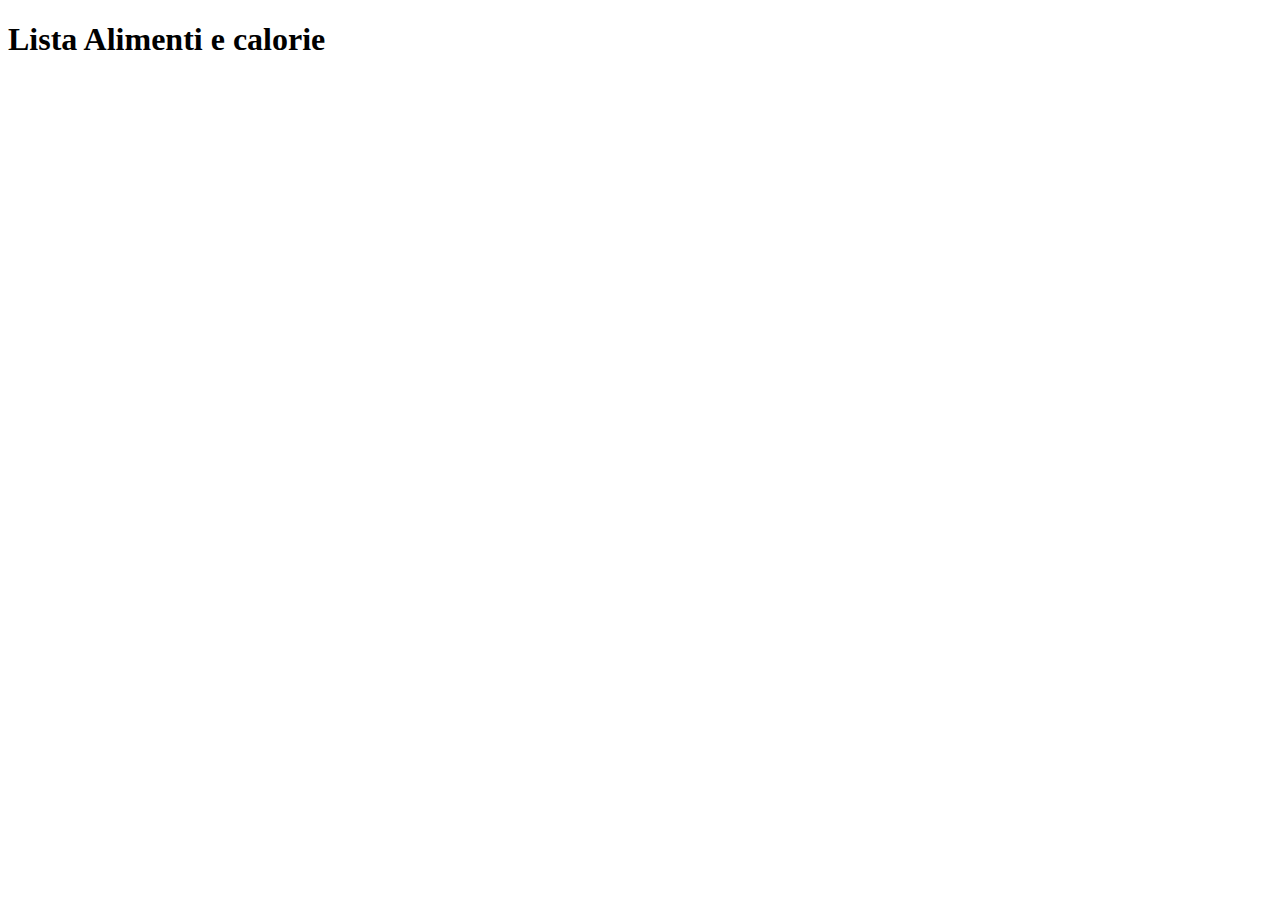
<file: alimenti-spring/src/main/webapp/index.html>
<!DOCTYPE html>
<html>
<head>
<meta charset="UTF-8">
<title>Alimenti</title>
</head>
<body>

	<h1>Lista Alimenti e calorie</h1>

	<ul id="output"></ul>

<!-- <script src="https://code.jquery.com/jquery-3.5.1.min.js" integrity="sha256-9/aliU8dGd2tb6OSsuzixeV4y/faTqgFtohetphbbj0=" crossorigin="anonymous"></script> -->

<script src="index3.js"></script>
</body>
</html>
</file>
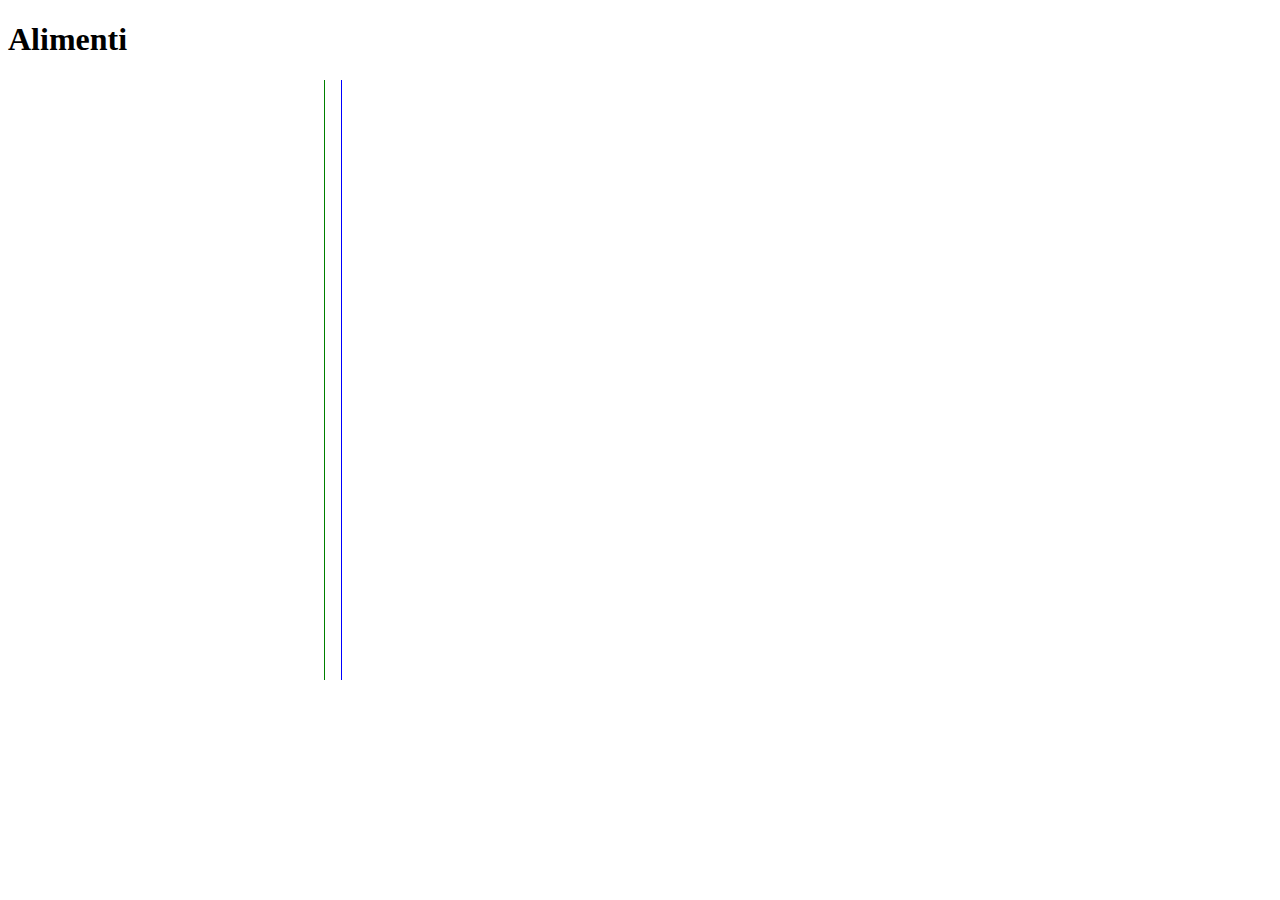
<file: Alimentazione/src/main/resources/static/index.html>
<!DOCTYPE html>
<html>
<head>
<meta charset="UTF-8">
<title>Insert title here</title>
<link rel="stylesheet" href="css/style.css">
</head>

<body>
		<h1>Alimenti</h1>
		
			<div id="sinistra"></div>
			<div id="destra"></div>
			
<script type="text/javascript" src="js/script.js"></script>
</body>
</html>
</file>
<file: Alimentazione/src/main/resources/static/css/style.css>
@charset "UTF-8";

#sinistra{
	float:left;
	width: 25%; 
	min-height:600px; 
	border-right: 1px solid green;  
}

#destra{
	float:left;
	width: 65%; 
	min-height:600px; 
	border-left: 1px solid blue;  
	margin-left: 1rem; 
	padding-left: 1rem; 
}
</file>
